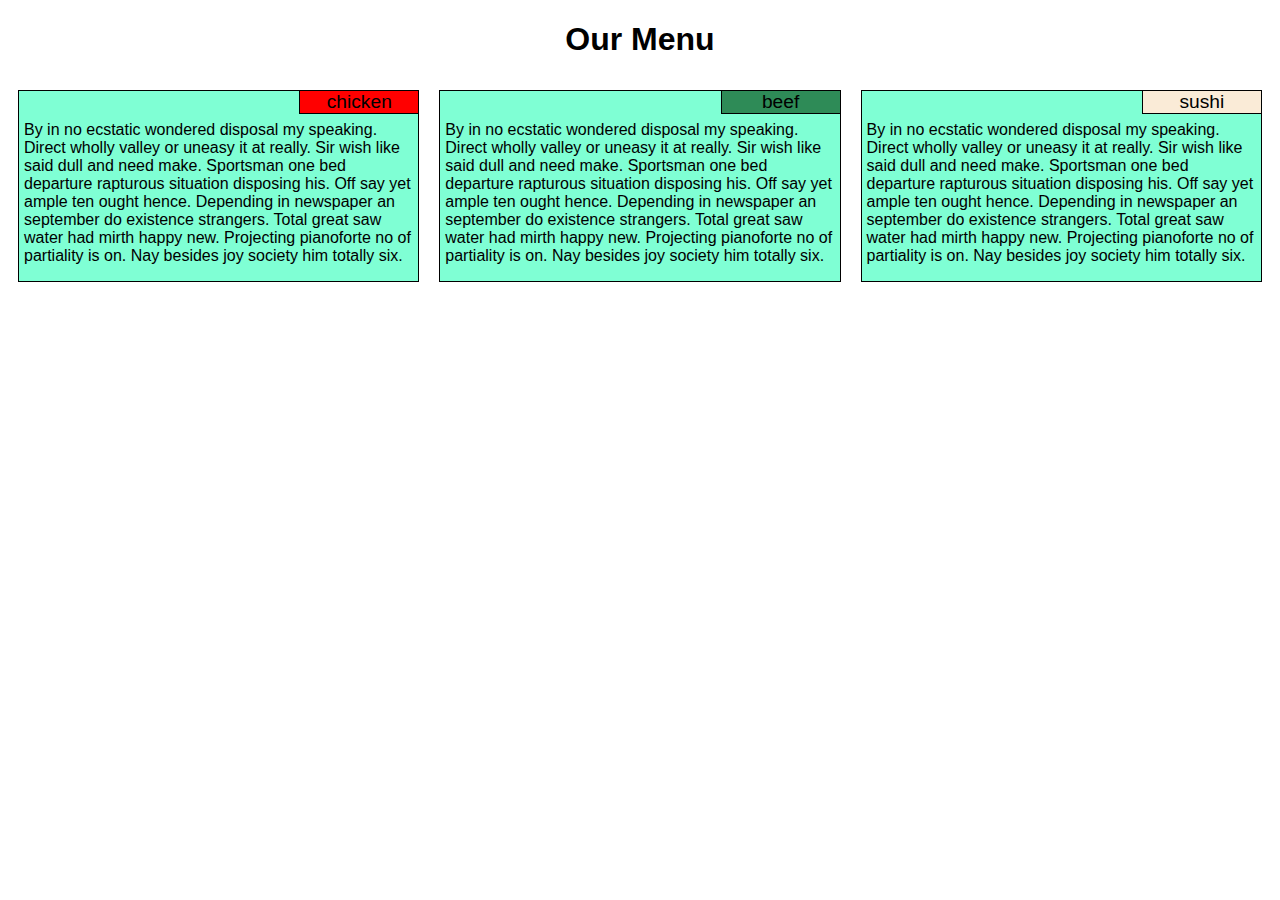
<file: module2-assignment/index.html>
<!DOCTYPE html>
<!--Request Github Page Update-->
<html>
    <head>
        <title>Module2 - Assignment</title>
        <meta charset="uft-8">
        <meta name="viewport" content="width=device-width, initial-scale=1">
        <link rel="stylesheet" href="css/style.css">
    </head>
    <body>
        <h1 class="center">Our Menu</h1>
        <div class="row">
            <div class="section col-lg-4 col-md-6 col-sm-12">
                <div class="content">
                    <div class="subtitle subtitle1">chicken</div>
                    <div class="text"><p>By in no ecstatic wondered disposal my speaking. Direct wholly valley or uneasy it at really. Sir wish like said dull and need make. Sportsman one bed departure rapturous situation disposing his. Off say yet ample ten ought hence. Depending in newspaper an september do existence strangers. Total great saw water had mirth happy new. Projecting pianoforte no of partiality is on. Nay besides joy society him totally six.
                    </p></div>
                </div>
            </div>
            <div class="section col-lg-4 col-md-6 col-sm-12">
                <div class="content">
                    <div class="subtitle subtitle2">beef</div>
                    <div class="text"><p>By in no ecstatic wondered disposal my speaking. Direct wholly valley or uneasy it at really. Sir wish like said dull and need make. Sportsman one bed departure rapturous situation disposing his. Off say yet ample ten ought hence. Depending in newspaper an september do existence strangers. Total great saw water had mirth happy new. Projecting pianoforte no of partiality is on. Nay besides joy society him totally six.
                    </p></div>
                </div>
            </div>
            <div class="section col-lg-4 col-md-12 col-sm-12">
                <div class="content">
                    <div class="subtitle subtitle3">sushi</div>
                    <div class="text"><p>By in no ecstatic wondered disposal my speaking. Direct wholly valley or uneasy it at really. Sir wish like said dull and need make. Sportsman one bed departure rapturous situation disposing his. Off say yet ample ten ought hence. Depending in newspaper an september do existence strangers. Total great saw water had mirth happy new. Projecting pianoforte no of partiality is on. Nay besides joy society him totally six.
                    </p></div>
                </div>
            </div>
        </div>
    </body>
</html>
</file>
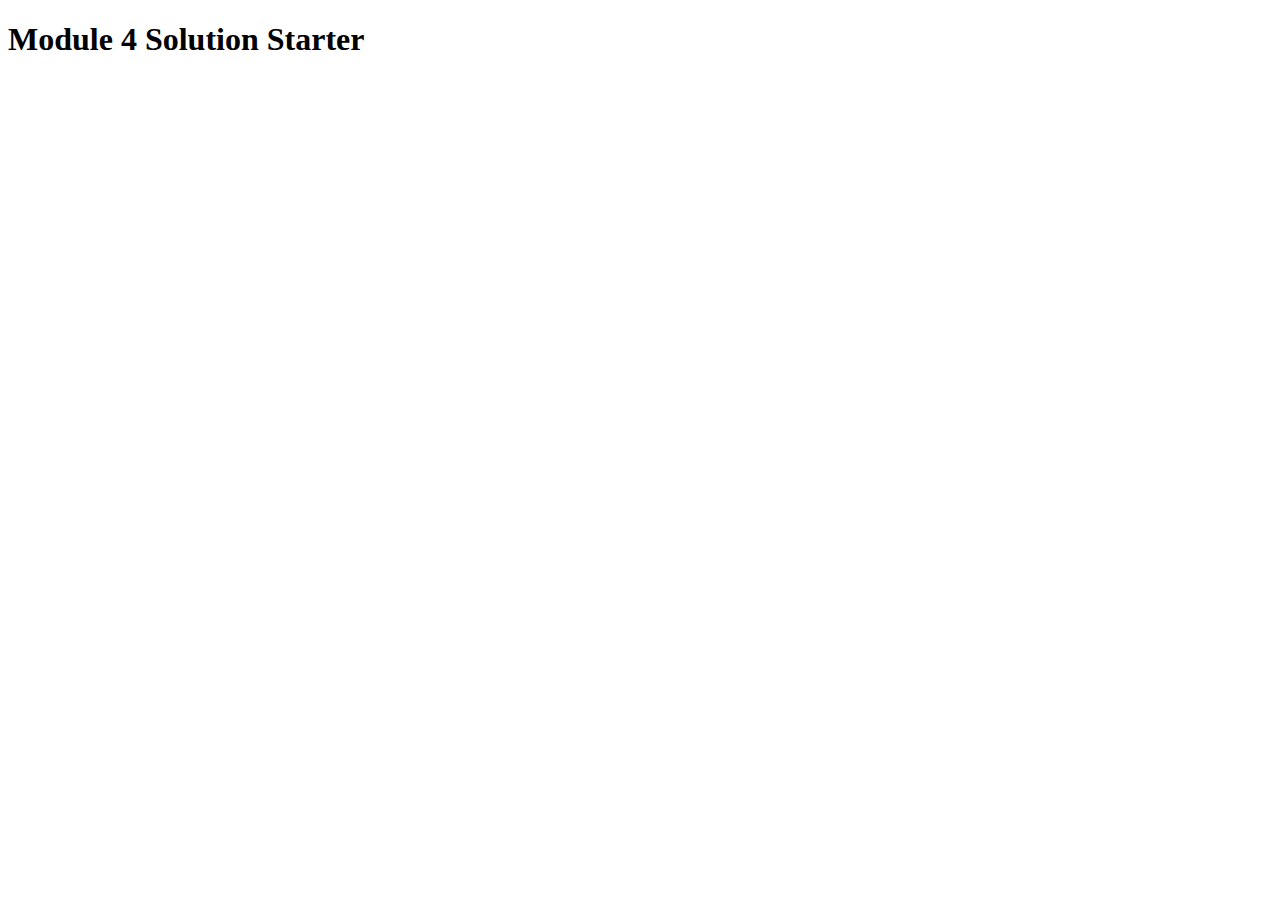
<file: module4-assignment/index.html>
<!DOCTYPE html>
<html>
<head>
  <meta charset="utf-8">
  <title>Module 4 Solution Starter</title>
  <script src="SpeakHello.js"></script>
  <script src="SpeakGoodBye.js"></script>
  <script src="script.js"></script>
</head>
<body>
  <h1>Module 4 Solution Starter</h1>
</body>
</html>
</file>
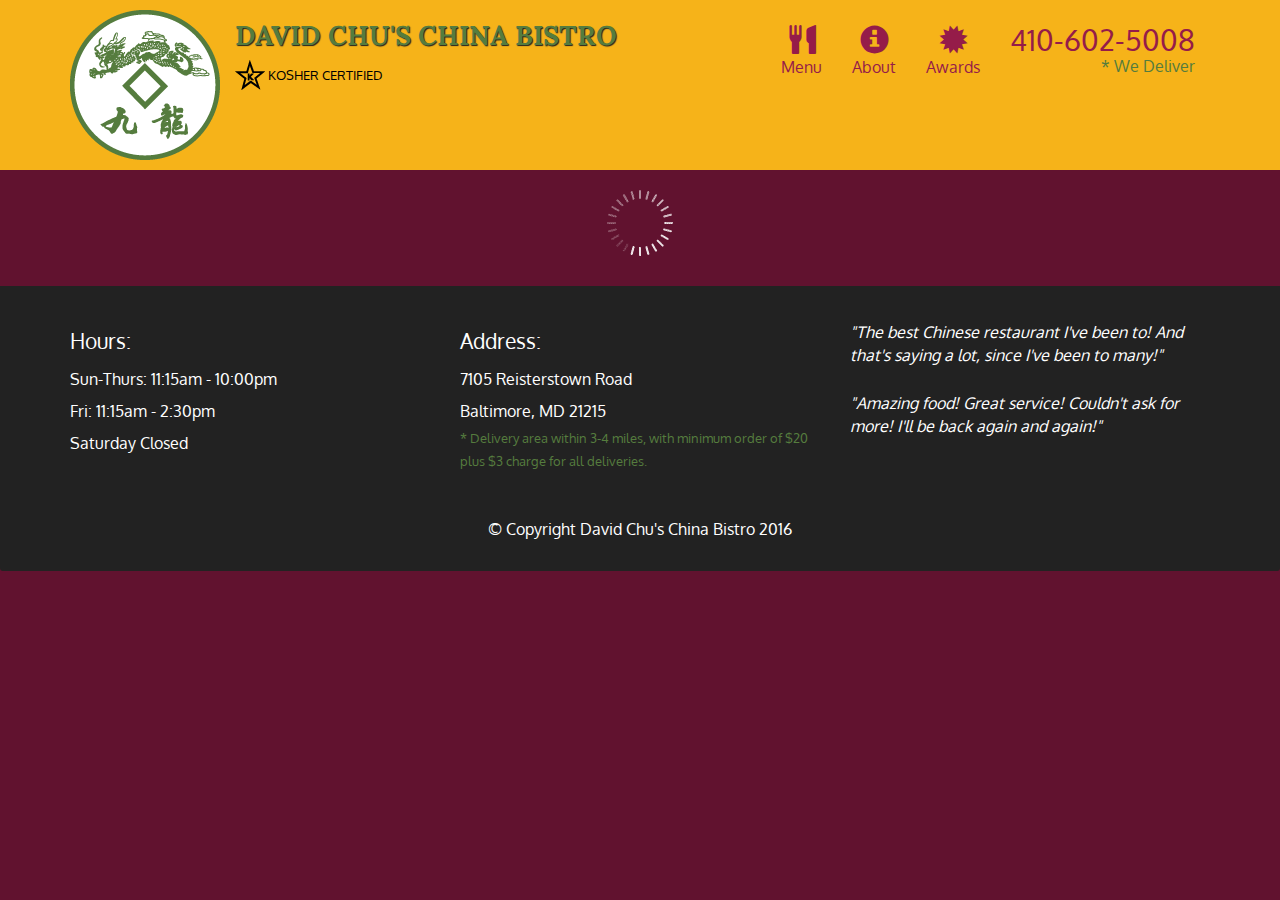
<file: module5-assignment/index.html>
<!doctype html>
<html lang="en">
  <head>
    <meta charset="utf-8">
    <meta http-equiv="X-UA-Compatible" content="IE=edge">
    <meta name="viewport" content="width=device-width, initial-scale=1">
    <title>David Chu's China Bistro</title>
    <link rel="stylesheet" href="css/bootstrap.min.css">
    <link rel="stylesheet" href="css/styles.css">
    <link href='https://fonts.googleapis.com/css?family=Oxygen:400,300,700' rel='stylesheet' type='text/css'>
    <link href='https://fonts.googleapis.com/css?family=Lora' rel='stylesheet' type='text/css'>
  </head>
<body>
  <header>
    <nav id="header-nav" class="navbar navbar-default">
      <div class="container">
        <div class="navbar-header">
          <a href="index.html" class="pull-left visible-md visible-lg">
            <div id="logo-img" alt="Logo image"></div>
          </a>

          <div class="navbar-brand">
            <a href="index.html"><h1>David Chu's China Bistro</h1></a>
            <p>
              <img src="images/star-k-logo.png" alt="Kosher certification">
              <span>Kosher Certified</span>
            </p>
          </div>

          <button id="navbarToggle" type="button" class="navbar-toggle collapsed" data-toggle="collapse" data-target="#collapsable-nav" aria-expanded="false">
            <span class="sr-only">Toggle navigation</span>
            <span class="icon-bar"></span>
            <span class="icon-bar"></span>
            <span class="icon-bar"></span>
          </button>
        </div>
        
        <div id="collapsable-nav" class="collapse navbar-collapse">
           <ul id="nav-list" class="nav navbar-nav navbar-right">
            <li id="navHomeButton" class="visible-xs active">
              <a href="index.html">
                <span class="glyphicon glyphicon-home"></span> Home</a>
            </li>
            <li id="navMenuButton">
              <a href="#" onclick="$dc.loadMenuCategories();">
                <span class="glyphicon glyphicon-cutlery"></span><br class="hidden-xs"> Menu</a>
            </li>
            <li>
              <a href="#">
                <span class="glyphicon glyphicon-info-sign"></span><br class="hidden-xs"> About</a>
            </li>
            <li>
              <a href="#">
                <span class="glyphicon glyphicon-certificate"></span><br class="hidden-xs"> Awards</a>
            </li>
            <li id="phone" class="hidden-xs">
              <a href="tel:410-602-5008">
                <span>410-602-5008</span></a><div>* We Deliver</div>
            </li>
          </ul><!-- #nav-list -->
        </div><!-- .collapse .navbar-collapse -->
      </div><!-- .container -->
    </nav><!-- #header-nav -->
  </header>

  <div id="call-btn" class="visible-xs">
    <a class="btn" href="tel:410-602-5008">
    <span class="glyphicon glyphicon-earphone"></span>
    410-602-5008
    </a>
  </div>
  <div id="xs-deliver" class="text-center visible-xs">* We Deliver</div>

  <div id="main-content" class="container"></div>

  <footer class="panel-footer">
    <div class="container">
      <div class="row">
        <section id="hours" class="col-sm-4">
          <span>Hours:</span><br>
          Sun-Thurs: 11:15am - 10:00pm<br>
          Fri: 11:15am - 2:30pm<br>
          Saturday Closed
          <hr class="visible-xs">
        </section>
        <section id="address" class="col-sm-4">
          <span>Address:</span><br>
          7105 Reisterstown Road<br>
          Baltimore, MD 21215
          <p>* Delivery area within 3-4 miles, with minimum order of $20 plus $3 charge for all deliveries.</p>
          <hr class="visible-xs">
        </section>
        <section id="testimonials" class="col-sm-4">
          <p>"The best Chinese restaurant I've been to! And that's saying a lot, since I've been to many!"</p>
          <p>"Amazing food! Great service! Couldn't ask for more! I'll be back again and again!"</p>
        </section>
      </div>
      <div class="text-center">&copy; Copyright David Chu's China Bistro 2016</div>
    </div>
  </footer>

  <!-- jQuery (Bootstrap JS plugins depend on it) -->
  <script src="js/jquery-2.1.4.min.js"></script>
  <script src="js/bootstrap.min.js"></script>
  <script src="js/ajax-utils.js"></script>
  <script src="js/script.js"></script>
</body>
</html>
</file>
<file: module2-assignment/css/style.css>
*{
    box-sizing: border-box;
    font-family: Arial, Helvetica, sans-serif;
}

.center{
    text-align: center;
}

.row{
    width: 100%;    
}

.section{
    padding: 10px;
    position: relative;
}

.content{
    background-color: aquamarine;
    border: 1px solid black;
    position: relative;
}

.subtitle{
    position: absolute;
    top: -1px;
    right: -1px;
    border: 1px solid black;
    font-size: larger;
    width: 120px;
    text-align: center;
}

.subtitle1{
    background-color: red;
}

.subtitle2{
    background-color: seagreen;
}

.subtitle3{
    background-color: antiquewhite;
}

.text{
    clear: both;
    margin: 30px 5px 3px 5px;
}

@media (min-width: 992px){
    .col-lg-1, .col-lg-2, .col-lg-3, .col-lg-4, .col-lg-5, .col-lg-6, 
    .col-lg-7, .col-lg-8, .col-lg-9, .col-lg-10, .col-lg-11, .col-lg-12{
        float: left;
    }
    .col-lg-1{
        width: 8.33%;
    }
    .col-lg-2{
        width: 16.66%;
    }
    .col-lg-3{
        width: 25%;
    }
    .col-lg-4{
        width: 33.33%;
    }
    .col-lg-5{
        width: 41.66%;
    }
    .col-lg-6{
        width: 50%;
    }
    .col-lg-7{
        width: 58.33%;
    }
    .col-lg-8{
        width: 66.66%;
    }
    .col-lg-9{
        width: 74.99%;
    }
    .col-lg-10{
        width: 83.33%;
    }
    .col-lg-11{
        width: 91.66%;
    }
    .col-lg-12{
        width: 100%;
    }
}

@media (min-width: 768px) and (max-width: 991px){
    .col-md-1, .col-md-2, .col-md-3, .col-md-4, .col-md-5, .col-md-6, 
    .col-md-7, .col-md-8, .col-md-9, .col-md-10, .col-md-11, .col-md-12{
        float: left;
    }
    .col-md-1{
        width: 8.33%;
    }
    .col-md-2{
        width: 16.66%;
    }
    .col-md-3{
        width: 25%;
    }
    .col-md-4{
        width: 33.33%;
    }
    .col-md-5{
        width: 41.66%;
    }
    .col-md-6{
        width: 50%;
    }
    .col-md-7{
        width: 58.33%;
    }
    .col-md-8{
        width: 66.66%;
    }
    .col-md-9{
        width: 74.99%;
    }
    .col-md-10{
        width: 83.33%;
    }
    .col-md-11{
        width: 91.66%;
    }
    .col-md-12{
        width: 100%;
    }
}

@media (max-width: 767px){
    .col-sm-1, .col-sm-2, .col-sm-3, .col-sm-4, .col-sm-5, .col-sm-6, 
    .col-sm-7, .col-sm-8, .col-sm-9, .col-sm-10, .col-sm-11, .col-sm-12{
        float: left;
    }
    .col-sm-1{
        width: 8.33%;
    }
    .col-sm-2{
        width: 16.66%;
    }
    .col-sm-3{
        width: 25%;
    }
    .col-sm-4{
        width: 33.33%;
    }
    .col-sm-5{
        width: 41.66%;
    }
    .col-sm-6{
        width: 50%;
    }
    .col-sm-7{
        width: 58.33%;
    }
    .col-sm-8{
        width: 66.66%;
    }
    .col-sm-9{
        width: 74.99%;
    }
    .col-sm-10{
        width: 83.33%;
    }
    .col-sm-11{
        width: 91.66%;
    }
    .col-sm-12{
        width: 100%;
    }
}
</file>
<file: module5-assignment/css/styles.css>
body {
  font-size: 16px;
  color: #fff;
  background-color: #61122f;
  font-family: 'Oxygen', sans-serif;
}

/** HEADER **/
#header-nav {
  background-color: #f6b319;
  border-radius: 0;
  border: 0;
}

#logo-img {
  background: url('../images/restaurant-logo_large.png') no-repeat;
  width: 150px;
  height: 150px;
  margin: 10px 15px 10px 0;
}

.navbar-brand {
  padding-top: 25px;
}
.navbar-brand h1 { /* Restaurant name */
  font-family: 'Lora', serif;
  color: #557c3e;
  font-size: 1.5em;
  text-transform: uppercase;
  font-weight: bold;
  text-shadow: 1px 1px 1px #222;
  margin-top: 0;
  margin-bottom: 0;
  line-height: .75;
}
.navbar-brand a:hover, .navbar-brand a:focus {
  text-decoration: none;
}
.navbar-brand p { /* Kosher cert */
  color: #000;
  text-transform: uppercase;
  font-size: .7em;
  margin-top: 15px;
}
.navbar-brand p span { /* Star-K */
  vertical-align: middle;
}

#nav-list {
  margin-top: 10px;
}
#nav-list a {
  color: #951C49;
  text-align: center;
}
#nav-list a:hover {
  background: #E7E7E7;
}
#nav-list a span {
  font-size: 1.8em;
}

#phone {
  margin-top: 5px;
}
#phone a { /* Phone number */
  text-align: right;
  padding-bottom: 0;
}
#phone div { /* We Deliver */
  color: #557c3e;
  text-align: right;
  padding-right: 15px;
}

.navbar-header button.navbar-toggle, .navbar-header .icon-bar {
  border: 1px solid #61122f;
}
.navbar-header button.navbar-toggle {
  clear: both;
  margin-top: -30px;
}
/* END HEADER */

/* FOOTER */
.panel-footer {
  margin-top: 30px;
  padding-top: 35px;
  padding-bottom: 30px;
  background-color: #222;
  border-top: 0;
}
.panel-footer div.row {
  margin-bottom: 35px;
}
#hours, #address {
  line-height: 2;
}
#hours > span, #address > span {
  font-size: 1.3em;
}
#address p {
  color: #557c3e;
  font-size: .8em;
  line-height: 1.8;
}
#testimonials {
  font-style: italic;
}
#testimonials p:nth-child(2) {
  margin-top: 25px;
}
/* END FOOTER */



/* HOME PAGE */
.container .jumbotron {
  box-shadow: 0 0 50px #3F0C1F;
  border: 2px solid #3F0C1F;
}

#menu-tile, #specials-tile, #map-tile {
  height: 250px;
  width: 100%;
  margin-bottom: 15px;
  position: relative;
  border: 2px solid #3F0C1F;
  overflow: hidden;
}
#menu-tile:hover, #specials-tile:hover, #map-tile:hover {
  box-shadow: 0 1px 5px 1px #cccccc;
}
#menu-tile {
  background: url('../images/menu-tile.jpg') no-repeat;
  background-position: center;
}
#specials-tile {
  background: url('../images/specials-tile.jpg') no-repeat;
  background-position: center;
}
#menu-tile span, #specials-tile span, #map-tile span {
  position: absolute;
  bottom: 0;
  right: 0;
  width: 100%;
  text-align: center;
  font-size: 1.6em;
  text-transform: uppercase;
  background-color: #000;
  color: #fff;
  opacity: .8;
}
/* END HOME PAGE */

/* MENU CATEGORIES PAGE */
.category-tile { 
  position: relative;
  border: 2px solid #3F0C1F;
  overflow: hidden;
  width: 200px;
  height: 200px;
  margin: 0 auto 15px;
}
.category-tile span {
  position: absolute;
  bottom: 0;
  right: 0;
  width: 100%;
  text-align: center;
  font-size: 1.2em;
  text-transform: uppercase;
  background-color: #000;
  color: #fff;
  opacity: .8;
}
.category-tile:hover {
  box-shadow: 0 1px 5px 1px #cccccc;
}

#menu-categories-title + div {
  margin-bottom: 50px;
}
/* END MENU CATEGORIES PAGE */

/* SINGLE CATEGORY PAGE */
.menu-item-tile {
  margin-bottom: 25px;
}
.menu-item-tile hr {
  width: 80%;
}
.menu-item-tile .menu-item-price {
  font-size: 1.1em;
  text-align: right;
  margin-top: -15px;
  margin-right: -15px;
}
.menu-item-tile .menu-item-price span {
  font-size: .6em;
}
.menu-item-photo {
  position: relative;
  border: 2px solid #3F0C1F; 
  overflow: hidden;
  padding: 0;
  margin-right: -15px;
  margin-left: auto;
  margin-bottom: 20px;
  max-width: 250px;
}
.menu-item-photo div {
  position: absolute;
  bottom: 0;
  right: 0;
  width: 80px;
  background-color: #557c3e;
  text-align: center;
}
.menu-item-description {
  padding-right: 30px;
}
h3.menu-item-title {
  margin: 0 0 10px;
}
.menu-item-details {
  font-size: .9em;
  font-style: italic;
}
/* END SINGLE CATEGORY PAGE */


/********** Large devices only **********/
@media (min-width: 1200px) {
  .container .jumbotron {
    background: url('../images/jumbotron_1200.jpg') no-repeat;
    height: 675px;
  }
}

/********** Medium devices only **********/
@media (min-width: 992px) and (max-width: 1199px) {
  /* Header */
  #logo-img {
    background: url('../images/restaurant-logo_medium.png') no-repeat;
    width: 100px;
    height: 100px;
    margin: 5px 5px 5px 0;
  }
  /* End Header */

  /* Home Page */
  .container .jumbotron {
    background: url('../images/jumbotron_992.jpg') no-repeat;
    height: 558px;
  }
  /* End Home Page */
}

/********** Small devices only **********/
@media (min-width: 768px) and (max-width: 991px) {
  /* Home Page */
  .container .jumbotron {
    background: url('../images/jumbotron_768.jpg') no-repeat;
    height: 432px;
  }
  /* End Home Page */
}

/********** Extra small devices only **********/
@media (max-width: 767px) {
  /* Header */
  .navbar-brand {
    padding-top: 10px;
    height: 80px;
  }
  .navbar-brand h1 { /* Restaurant name */
    padding-top: 10px;
    font-size: 5vw; /* 1vw = 1% of viewport width */
  }
  .navbar-brand p { /* Kosher cert */
    font-size: .6em;
    margin-top: 12px;
  }
  .navbar-brand p img { /* Star-K */
    height: 20px;
  }

  #collapsable-nav a { /* Collapsed nav menu text */
    font-size: 1.2em;
  }
  #collapsable-nav a span { /* Collapsed nav menu glyph */
    font-size: 1em;
    margin-right: 5px;
  }

  #call-btn > a {
    font-size: 1.5em;
    display: block;
    margin: 0 20px;
    padding: 10px;
    border: 2px solid #fff;
    background-color: #f6b319;
    color: #951c49;
  }
  #xs-deliver {
    margin-top: 5px;
    font-size: .7em;
    letter-spacing: .1em;
    text-transform: uppercase;
  }
  /* End Header */

  /* Footer */
  .panel-footer section {
    margin-bottom: 30px;
    text-align: center;
  }
  .panel-footer section:nth-child(3) {
    margin-bottom: 0; /* margin already exists on the whole row */
  }
  .panel-footer section hr {
    width: 50%;
  }
  /* End Footer */

  /* Home Page */
  .container .jumbotron {
    margin-top: 30px;
    padding: 0;
  }
  #menu-tile, #specials-tile {
    width: 360px;
    margin: 0 auto 15px;
  }

  .menu-item-photo {
    margin-right: auto;
  }
  .menu-item-tile .menu-item-price {
    text-align: center;
  }
  .menu-item-description {
    text-align: center;;
  }
}


/********** Super extra small devices Only :-) (e.g., iPhone 4) **********/
@media (max-width: 479px) {
  /* Header */
  .navbar-brand h1 { /* Restaurant name */
    padding-top: 5px;
    font-size: 6vw;
  }
  /* End Header */
  
  /* Home page */
  #menu-tile, #specials-tile {
    width: 280px;
    margin: 0 auto 15px;
  }

  .col-xxs-12 {
    position: relative;
    min-height: 1px;
    padding-right: 15px;
    padding-left: 15px;
    float: left;
    width: 100%;
  }
}
</file>
